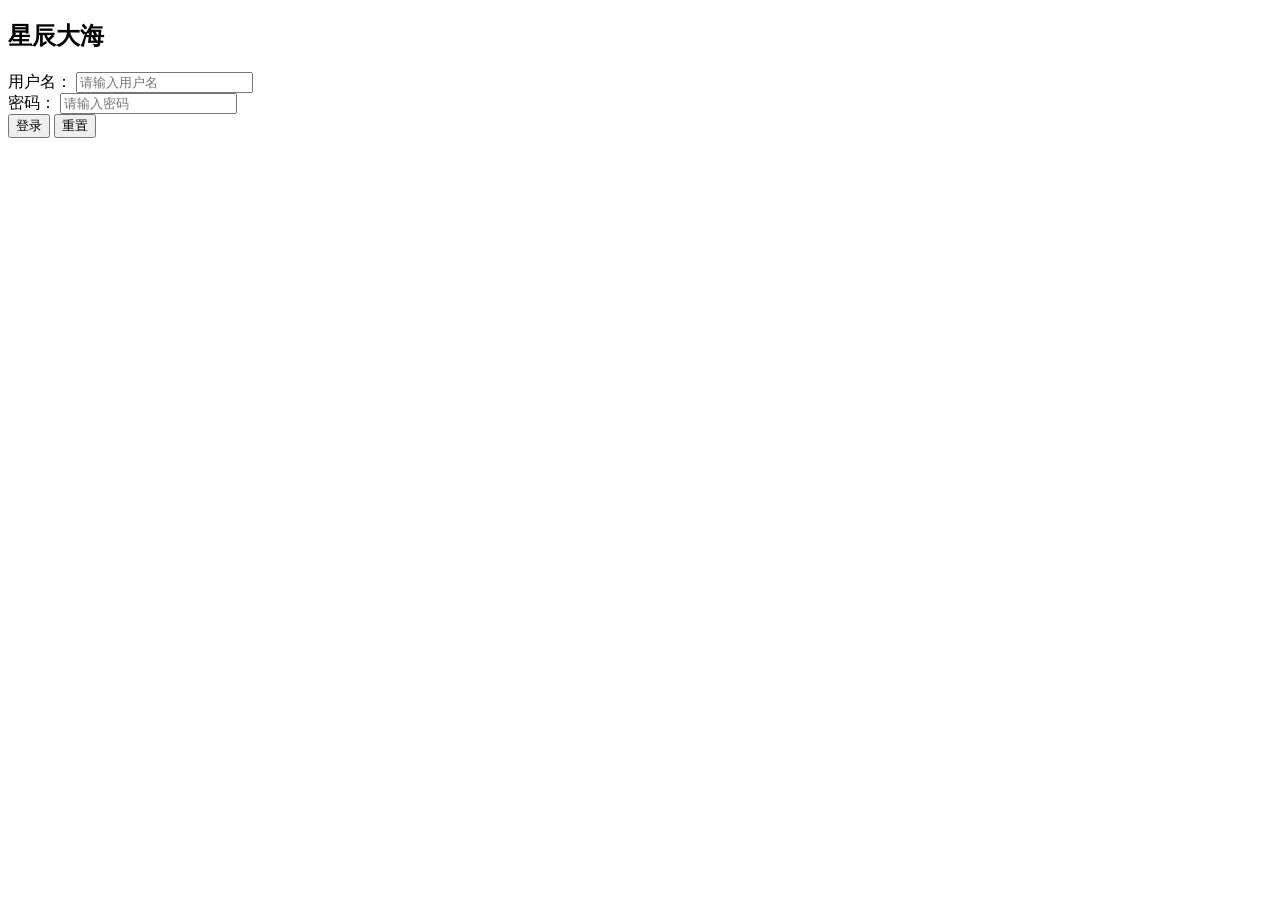
<file: out/production/ccml/templates/login.html>
<!DOCTYPE html>
<html xmlns:th="http://www.thymeleaf.org">

<head>
    <title>登录页面</title>
    <link rel="icon" th:href="@{/picture/login.ico}" type="image/x-icon" />
    <meta charset='UTF-8'>
    <link rel="stylesheet" type="text/css" th:href="@{/css/login.css}">
    <link rel="stylesheet" th:href="@{/css/modules/font-awesome-4.7.0/css/font-awesome.min.css}">
    <script th:src="@{/js/modules/jquery.min.js}"></script>
    <script th:src="@{/js/login.js}"></script>

</head>

<body>
	<div id="login">
    	<div id="box">
			<h2>星辰大海</h2>
			<div id="login_form">
				<form>
					<div id="login_form_left"></div>
					<div id="border_right"></div>
					<div id="login_form_right">
						<div class="form_input">
							<label>用户名：</label>
							<input type="text" name="username" placeholder="请输入用户名" />
							<a id="icon_username" href="javascript:void(0)"><i class="fa fa-user" aria-hidden="true"></i></a>
						</div>
						<div class="form_input">
							<label>密码：</label>
							<input id="password" type="password" name="password" placeholder="请输入密码" />
							<a id="icon_password" href="javascript:showHidePsw()"><i class="fa fa-eye" aria-hidden="true"></i></a>
						</div>
						<div id="button">
							<button class="button" id="signin">登录</button>
							<button class="button" id="reset">重置</button>
						</div>
					</div>
				</form>
			</div>
    	</div>
    </div>
</body>
</file>
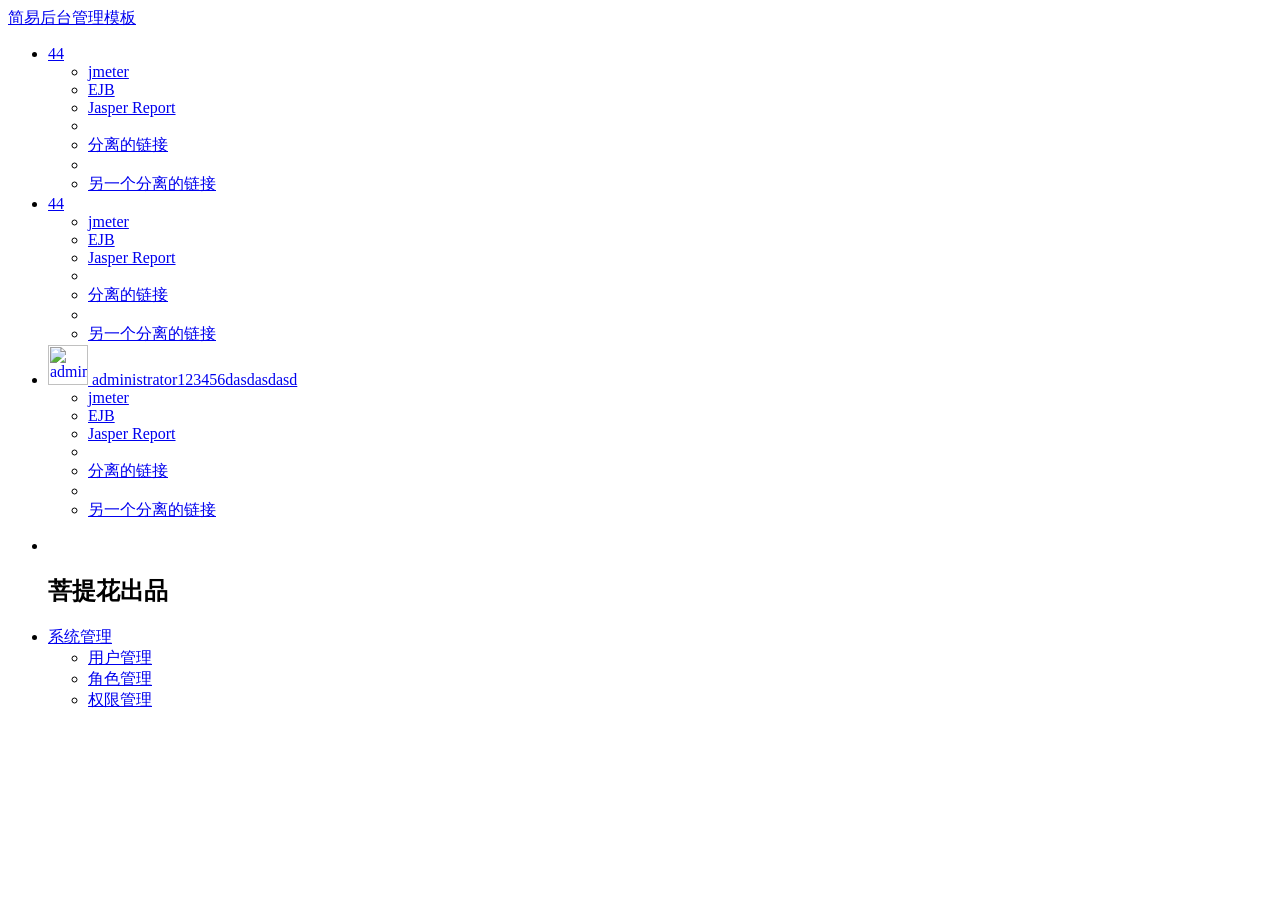
<file: out/production/ccml/templates/main.html>
<!DOCTYPE html>
<html style="height: 100%;">

<head>
    <title>菩提花的主页</title>
    <link rel="icon" th:href="@{/picture/login.ico}" type="image/x-icon" />
    <meta charset='UTF-8'>
    <link rel="stylesheet" th:href="@{/css/modules/bootstrap.min.css}">
    <link rel="stylesheet" th:href="@{/css/modules/bootstrap-table.css}">
    <link rel="stylesheet" th:href="@{/css/modules/layer.css}">
	<link rel="stylesheet" th:href="@{/css/modules/font-awesome-4.7.0/css/font-awesome.min.css}">

    <link rel="stylesheet" type="text/css" th:href="@{/css/main.css}">

    <script type="text/javascript" th:src="@{/js/modules/jquery.min.js}"></script>
    <script type="text/javascript" th:src="@{/js/modules/bootstrap.min.js}"></script>
	<script type="text/javascript" th:src="@{/js/modules/bootstrap-table.js}"></script>

	<script type="text/javascript" th:src="@{/js/commen.js}"></script>
    <script type="text/javascript" th:src="@{/js/main.js}"></script>
</head>

<body>
    <div id="wraper">
        <header id="main_header">
			<a href="javascript:void(0)" class="head_left logo a">
				<span class="logo_mini"></span>
				<span class="logo_text">简易后台管理模板</span>
			</a>

	        <ul class="head_right nav navbar-nav">
	            <li class="dropdown menu_message">
	                <a href="#" class="dropdown-toggle " data-toggle="dropdown">
	                    <i class="fa fa-envelope-o icon-font" aria-hidden="true"></i>
	                    <span class="num label-success">44</span>
	                </a>
	                <ul class="dropdown-menu">
	                    <li><a href="#">jmeter</a></li>
	                    <li><a href="#">EJB</a></li>
	                    <li><a href="#">Jasper Report</a></li>
	                    <li class="divider"></li>
	                    <li><a href="#">分离的链接</a></li>
	                    <li class="divider"></li>
	                    <li><a href="#">另一个分离的链接</a></li>
	                </ul>
	            </li>

	            <li class="dropdown menu_notification">
	                <a href="#" class="dropdown-toggle" data-toggle="dropdown">
	                	<i class="fa fa-bell-o icon-font" aria-hidden="true"></i>
	                    <span class="num label-warning">44</span>
	                </a>
	                <ul class="dropdown-menu">
	                    <li><a href="#">jmeter</a></li>
	                    <li><a href="#">EJB</a></li>
	                    <li><a href="#">Jasper Report</a></li>
	                    <li class="divider"></li>
	                    <li><a href="#">分离的链接</a></li>
	                    <li class="divider"></li>
	                    <li><a href="#">另一个分离的链接</a></li>
	                </ul>
	            </li>

	            <li class="dropdown menu_user">
	                <a href="#" class="dropdown-toggle" data-toggle="dropdown">
	                    <img class="user-img" th:src="@{/picture/admin.jpg}" title="admin" width="40px" height="40px">
	                    <span class="username">administrator123456dasdasdasd</span> 
	                </a>
	                <ul class="dropdown-menu">
	                    <li><a href="#">jmeter</a></li>
	                    <li><a href="#">EJB</a></li>
	                    <li><a href="#">Jasper Report</a></li>
	                    <li class="divider"></li>
	                    <li><a href="#">分离的链接</a></li>
	                    <li class="divider"></li>
	                    <li><a href="#">另一个分离的链接</a></li>
	                </ul>
	            </li>
	        </ul>
        </header>
        <div id="main_sidebar">
            <ul id="sidebar_menu">
                <li class="sidebar_header">
                    <div id="header">
                        <img id="sidebar_logo" th:src="@{/picture/sidebar_logo2.jpg}">
                        <h2>菩提花出品</h2>
                    </div>
                </li>
                <!-- 单个菜单start -->
                <!-- <li class="menu">
                	<a href="javascript:void(0)" class="level1 a b c">系统管理</a>
                					<ul class="level1_submenu">
                						<li>
                							<a href="#" target="right" class="level2">用户管理</a>
                							<ul class="level2_submenu">
                								<li><a href="#" target="right" class="level3">用户管理</a></li>
                								<li><a href="#" target="right" class="level3">角色管理</a></li>
                								<li><a href="#" target="right" class="level3">权限管理</a></li>
                							</ul>
                						</li>
                						<li><a href="#" target="right" class="level2">角色管理</a></li>
                						<li><a href="#" target="right" class="level2">权限管理</a></li>
                					</ul>
                </li> -->
                 <!-- 单个菜单end -->
                 <!-- 单个菜单start -->
                <li class="menu">
                	<a href="javascript:void(0)" class="level1">
						<i class="fa fa-gears" aria-hidden="true"></i>
                		<span class="menuname">系统管理</span>
                	</a>
					<ul class="level1_submenu">
						<li><a href="javascript:toUrl('index.html')" target="right" class="level2"><i class="fa fa-user" aria-hidden="true"></i>用户管理</a></span></li>
						<li><a href="javascript:toUrl('index.html')" target="right" class="level2"><i class="fa fa-users" aria-hidden="true"></i><span class="menuname"><span class="menuname">角色管理</span></a></li>
						<li><a href="javascript:toUrl('index.html')" target="right" class="level2"><i class="fa fa-key" aria-hidden="true"></i><span class="menuname">权限管理</span></a></li>
					</ul>
                </li>
                 <!-- 单个菜单end -->
            </ul>
        </div>
        <!-- 右边栏 -->
        <div id="main_content">
			<iframe id="main_right" src="" name="right" scrolling="auto" width="100%" height="100%" frameborder="0"></iframe>
        </div>
    </div>
</body>

</html>
</file>
